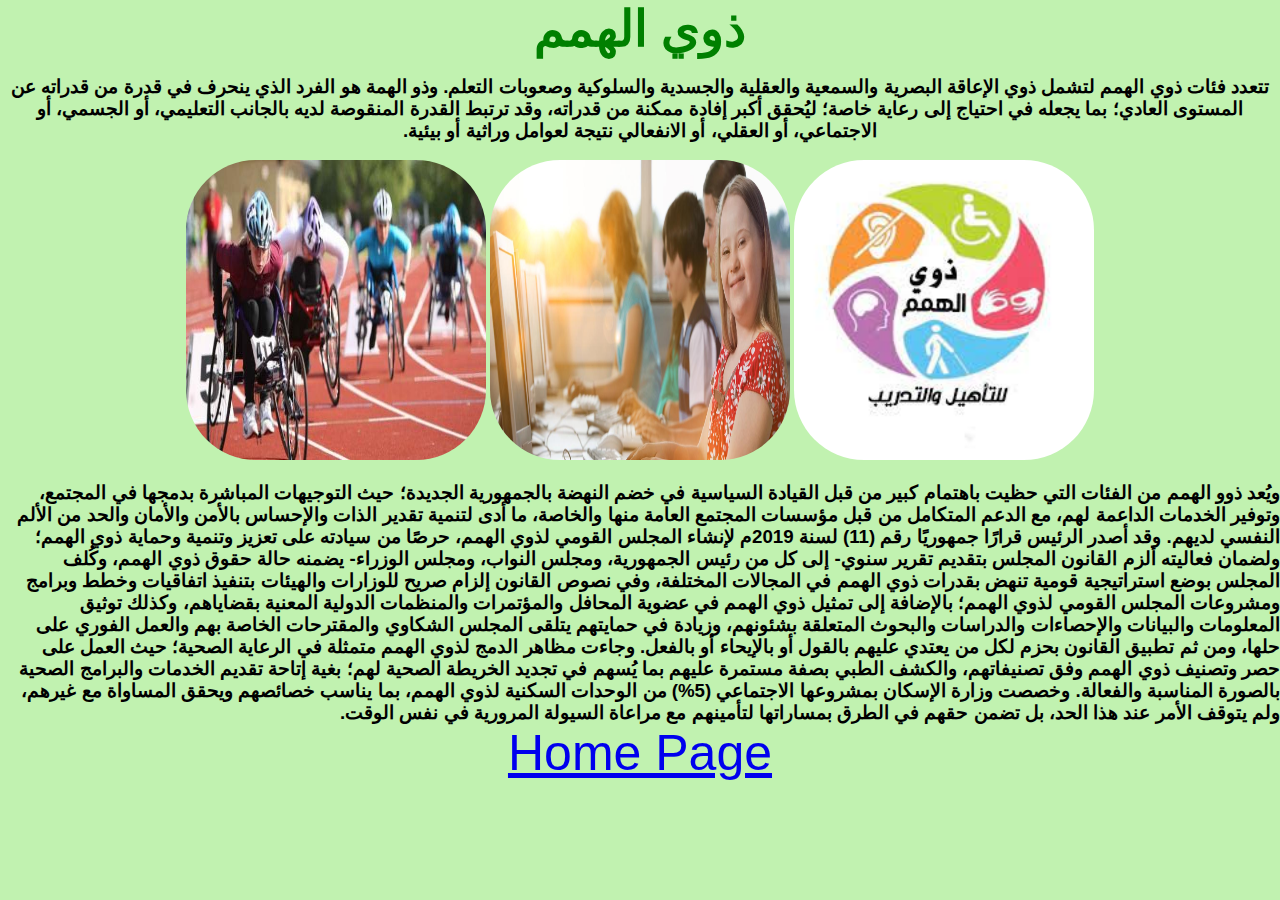
<file: 1.html>
<!DOCTYPE html>
<html lang="en">
<head>
    <meta charset="UTF-8">
    <meta name="viewport" content="width=device-width, initial-scale=1.0">
    <title>ذوي الهمم</title>
    <link rel="stylesheet" href="Educational platform.css">
    <link rel="stylesheet" href="https://prof.fontawesome.com/releases/v5.15.4/css/all.css" integrity="sha384-DyZ88mC6Up2uqS4h/KRgHuoeGwBcD4Ng9SiP4dIRy0EXTlnuz47vAwmeGwVChigm" crossorigin="anonymous"/>
</head>
<body bgcolor="#C1F2B0" dir="rtl">
    <h1 style="color: green; font-size: 50px; text-align:center ;"> ذوي الهمم </h1><br>
    <center>
        <h3> تتعدد فئات ذوي الهمم لتشمل ذوي الإعاقة البصرية والسمعية والعقلية والجسدية والسلوكية وصعوبات التعلم.

            وذو الهمة هو الفرد الذي ينحرف في قدرة من قدراته عن المستوى العادي؛ بما يجعله في احتياج إلى رعاية خاصة؛ ليُحقق أكبر إفادة ممكنة من قدراته، وقد ترتبط القدرة المنقوصة لديه بالجانب التعليمي، أو الجسمي، أو الاجتماعي، أو العقلي، أو الانفعالي نتيجة لعوامل وراثية أو بيئية.
</h3>          <br>
    <img src="people.jpg" alt="" width="300" height="300" style="border-radius: 70px;">
    <img src="special1.jpg" alt="" width="300" height="300" style="border-radius: 70px;">
    <img src="special2.jpg" alt="" width="300" height="300" style="border-radius: 70px;">
</center>
           
          <br> <h3>
ويُعد ذوو الهمم من الفئات التي حظيت باهتمام كبير من قبل القيادة السياسية في خضم النهضة بالجمهورية الجديدة؛ حيث التوجيهات المباشرة بدمجها في المجتمع، وتوفير الخدمات الداعمة لهم، مع الدعم المتكامل من قبل مؤسسات المجتمع العامة منها والخاصة، ما أدى لتنمية تقدير الذات والإحساس بالأمن والأمان والحد من الألم النفسي لديهم.

وقد أصدر الرئيس قرارًا جمهوريًا رقم (11) لسنة 2019م لإنشاء المجلس القومي لذوي الهمم، حرصًا من سيادته على تعزيز وتنمية وحماية ذوي الهمم؛ ولضمان فعاليته ألزم القانون المجلس بتقديم تقرير سنوي- إلى كل من رئيس الجمهورية، ومجلس النواب، ومجلس الوزراء- يضمنه حالة حقوق ذوي الهمم، وكُلف المجلس بوضع استراتيجية قومية تنهض بقدرات ذوي الهمم في المجالات المختلفة، وفي نصوص القانون إلزام صريح للوزارات والهيئات بتنفيذ اتفاقيات وخطط وبرامج ومشروعات المجلس القومي لذوي الهمم؛ بالإضافة إلى تمثيل ذوي الهمم في عضوية المحافل والمؤتمرات والمنظمات الدولية المعنية بقضاياهم، وكذلك توثيق المعلومات والبيانات والإحصاءات والدراسات والبحوث المتعلقة بشئونهم، وزيادة في حمايتهم يتلقى المجلس الشكاوي والمقترحات الخاصة بهم والعمل الفوري على حلها، ومن ثم تطبيق القانون بحزم لكل من يعتدي عليهم بالقول أو بالإيحاء أو بالفعل.

وجاءت مظاهر الدمج لذوي الهمم متمثلة في الرعاية الصحية؛ حيث العمل على حصر وتصنيف ذوي الهمم وفق تصنيفاتهم، والكشف الطبي بصفة مستمرة عليهم بما يُسهم في تجديد الخريطة الصحية لهم؛ بغية إتاحة تقديم الخدمات والبرامج الصحية بالصورة المناسبة والفعالة.

وخصصت وزارة الإسكان بمشروعها الاجتماعي (5%) من الوحدات السكنية لذوي الهمم، بما يناسب خصائصهم ويحقق المساواة مع غيرهم، ولم يتوقف الأمر عند هذا الحد، بل تضمن حقهم في الطرق بمساراتها لتأمينهم مع مراعاة السيولة المرورية في نفس الوقت.
</h3>
    <center>
        <a href="index.html" style="font-size: 50px;"> Home Page </a>
       </center>
</body>
</html>
</file>
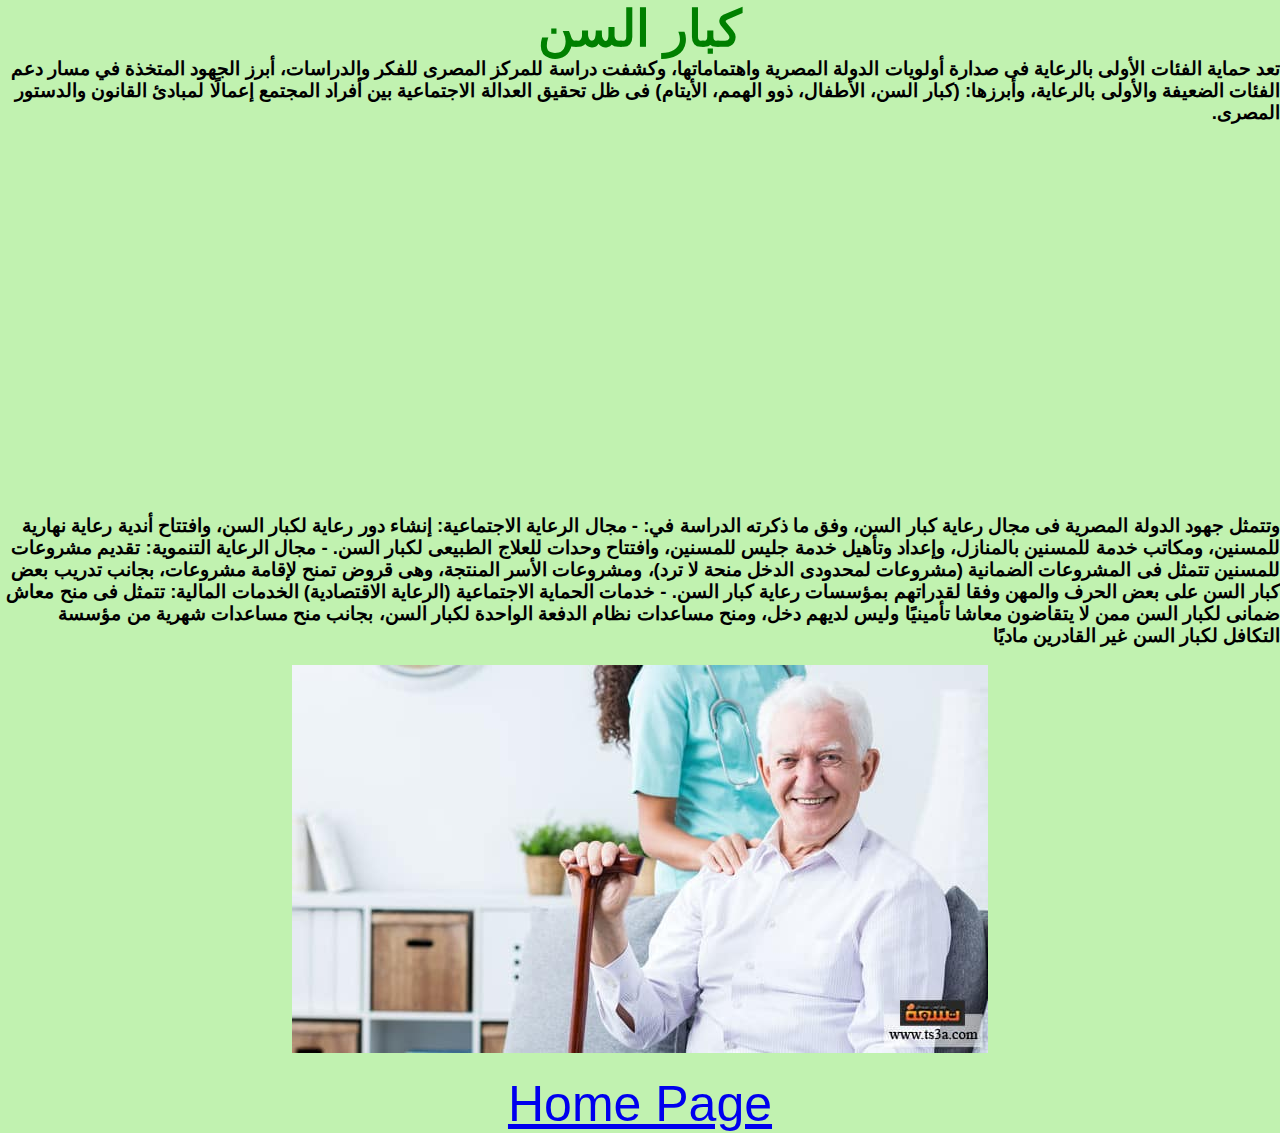
<file: 2.html>
<!DOCTYPE html>
<html lang="en">
<head>
    <meta charset="UTF-8">
    <meta name="viewport" content="width=device-width, initial-scale=1.0">
    <title>كبار السن</title>
    <link rel="stylesheet" href="Educational platform.css">
    <link rel="stylesheet" href="https://prof.fontawesome.com/releases/v5.15.4/css/all.css" integrity="sha384-DyZ88mC6Up2uqS4h/KRgHuoeGwBcD4Ng9SiP4dIRy0EXTlnuz47vAwmeGwVChigm" crossorigin="anonymous"/>
</head>
<body bgcolor="#C1F2B0" dir="rtl">
    <h1 style="color: green; font-size: 50px; text-align:center ;"> كبار السن </h1>
    <h3>
        تعد حماية الفئات الأولى بالرعاية فى صدارة أولويات الدولة المصرية واهتماماتها، وكشفت دراسة للمركز المصرى للفكر والدراسات، أبرز الجهود المتخذة في مسار دعم الفئات الضعيفة والأولى بالرعاية، وأبرزها: (كبار السن، الأطفال، ذوو الهمم، الأيتام) فى ظل تحقيق العدالة الاجتماعية بين أفراد المجتمع إعمالًا لمبادئ القانون والدستور المصرى.
    </h3>
<br><center>
        <iframe width="540" height="315" src="https://www.youtube.com/embed/7h3qwf2q3n8" title="حياة كريمة.. جهود الدولة لدعم كبار السن" frameborder="0" allow="accelerometer; autoplay; clipboard-write; encrypted-media; gyroscope; picture-in-picture; web-share" allowfullscreen></iframe>
 <br></center><br><br><br> <h3>
وتتمثل جهود الدولة المصرية فى مجال رعاية كبار السن، وفق ما ذكرته الدراسة في:
 
- مجال الرعاية الاجتماعية: إنشاء دور رعاية لكبار السن، وافتتاح أندية رعاية نهارية للمسنين، ومكاتب خدمة للمسنين بالمنازل، وإعداد وتأهيل خدمة جليس للمسنين، وافتتاح وحدات للعلاج الطبيعى لكبار السن.
 
- مجال الرعاية التنموية: تقديم مشروعات للمسنين تتمثل فى المشروعات الضمانية (مشروعات لمحدودى الدخل منحة لا ترد)، ومشروعات الأسر المنتجة، وهى قروض تمنح لإقامة مشروعات، بجانب تدريب بعض كبار السن على بعض الحرف والمهن وفقا لقدراتهم بمؤسسات رعاية كبار السن.
 
- خدمات الحماية الاجتماعية (الرعاية الاقتصادية) الخدمات المالية: تتمثل فى منح معاش ضمانى لكبار السن ممن لا يتقاضون معاشا تأمينيًا وليس لديهم دخل، ومنح مساعدات نظام الدفعة الواحدة لكبار السن، بجانب منح مساعدات شهرية من مؤسسة التكافل لكبار السن غير القادرين ماديًا
 </h3>  <center><br>
    <img src="the elderly.jpg" alt="the elderly"> <br><br>
     <a href="index.html" style="font-size: 50px;"> Home Page </a>
    </center>
</body>
</html>
</file>
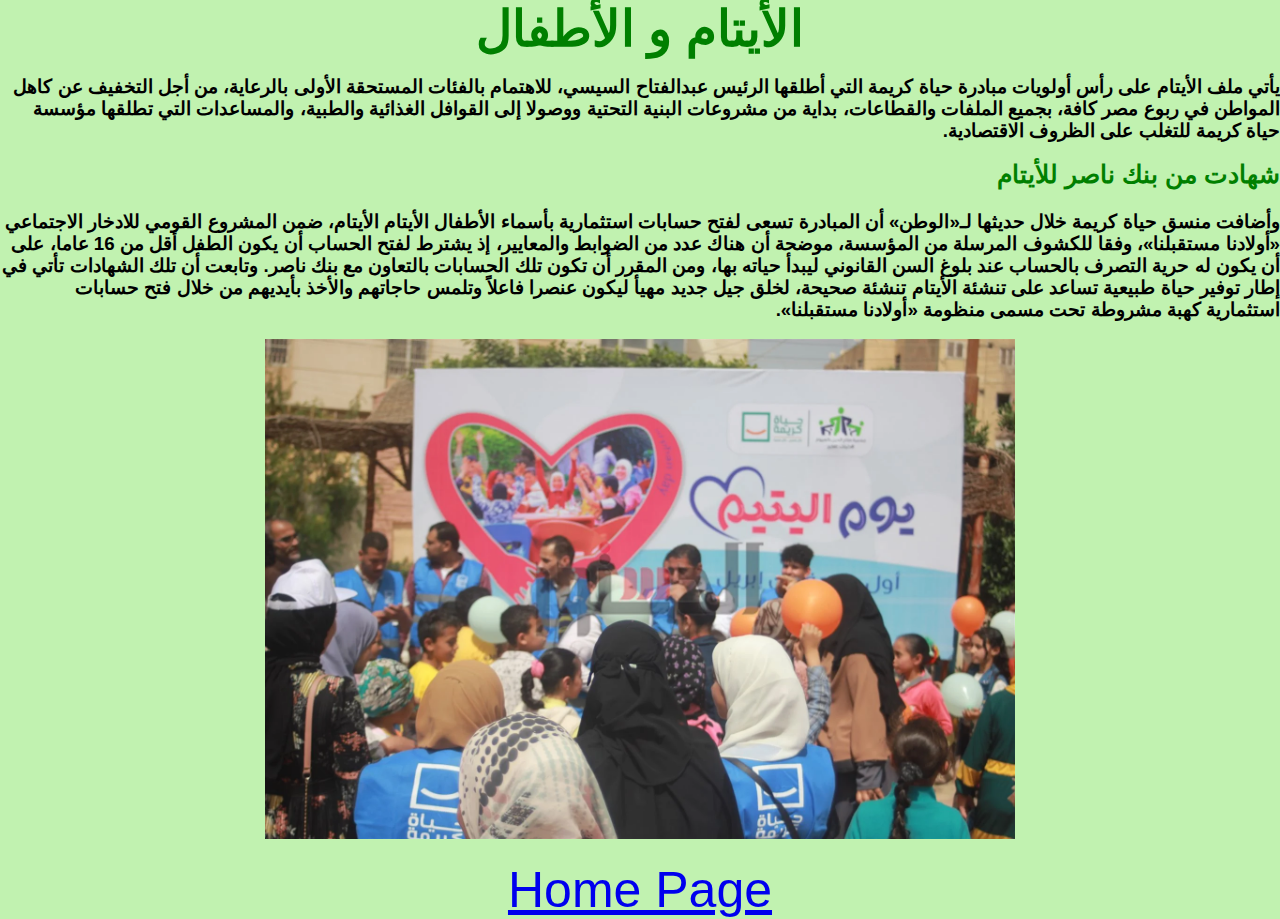
<file: 3.html>
<!DOCTYPE html>
<html lang="en">
<head>
    <meta charset="UTF-8">
    <meta name="viewport" content="width=device-width, initial-scale=1.0">
    <title>الأيتام والأطفال
        +
    </title>
    <link rel="stylesheet" href="Educational platform.css">
    <link rel="stylesheet" href="https://prof.fontawesome.com/releases/v5.15.4/css/all.css" integrity="sha384-DyZ88mC6Up2uqS4h/KRgHuoeGwBcD4Ng9SiP4dIRy0EXTlnuz47vAwmeGwVChigm" crossorigin="anonymous"/>
</head>
<body bgcolor="#C1F2B0" dir="rtl">
    <h1 style="color: green; font-size: 50px; text-align:center ;"> الأيتام و الأطفال </h1><br>
   <h3>
    
يأتي ملف الأيتام على رأس أولويات مبادرة حياة كريمة التي أطلقها الرئيس عبدالفتاح السيسي، للاهتمام بالفئات المستحقة الأولى بالرعاية، من أجل التخفيف عن كاهل المواطن في ربوع مصر كافة، بجميع الملفات والقطاعات، بداية من مشروعات البنية التحتية ووصولا إلى القوافل الغذائية والطبية، والمساعدات التي تطلقها مؤسسة حياة كريمة للتغلب على الظروف الاقتصادية.
   </h3><br>
   <h3>
   <p style="font-size: 25px; color: green;"> شهادت من بنك ناصر للأيتام </p> <br>
وأضافت منسق حياة كريمة خلال حديثها لـ«الوطن» أن المبادرة تسعى لفتح حسابات استثمارية بأسماء الأطفال الأيتام الأيتام، ضمن المشروع القومي للادخار الاجتماعي «أولادنا مستقبلنا»، وفقا للكشوف المرسلة من المؤسسة، موضحة أن هناك عدد من الضوابط والمعايير، إذ يشترط لفتح الحساب أن يكون الطفل أقل من 16 عاما، على أن يكون له حرية التصرف بالحساب عند بلوغ السن القانوني ليبدأ حياته بها، ومن المقرر أن تكون تلك الحسابات بالتعاون مع بنك ناصر.

وتابعت أن تلك الشهادات تأتي في إطار توفير حياة طبيعية تساعد على تنشئة الأيتام تنشئة صحيحة، لخلق جيل جديد مهيأ ليكون عنصرا فاعلاً وتلمس حاجاتهم والأخذ بأيديهم من خلال فتح حسابات استثمارية كهبة مشروطة تحت مسمى منظومة «أولادنا مستقبلنا».
   </h3><br>
       <center>
        <img src="child.jpg" alt="child" width="750px" height="500px"><br><br>
        <a href="index.html" style="font-size: 50px;"> Home Page </a>
       </center>
</body>
</html>
</file>
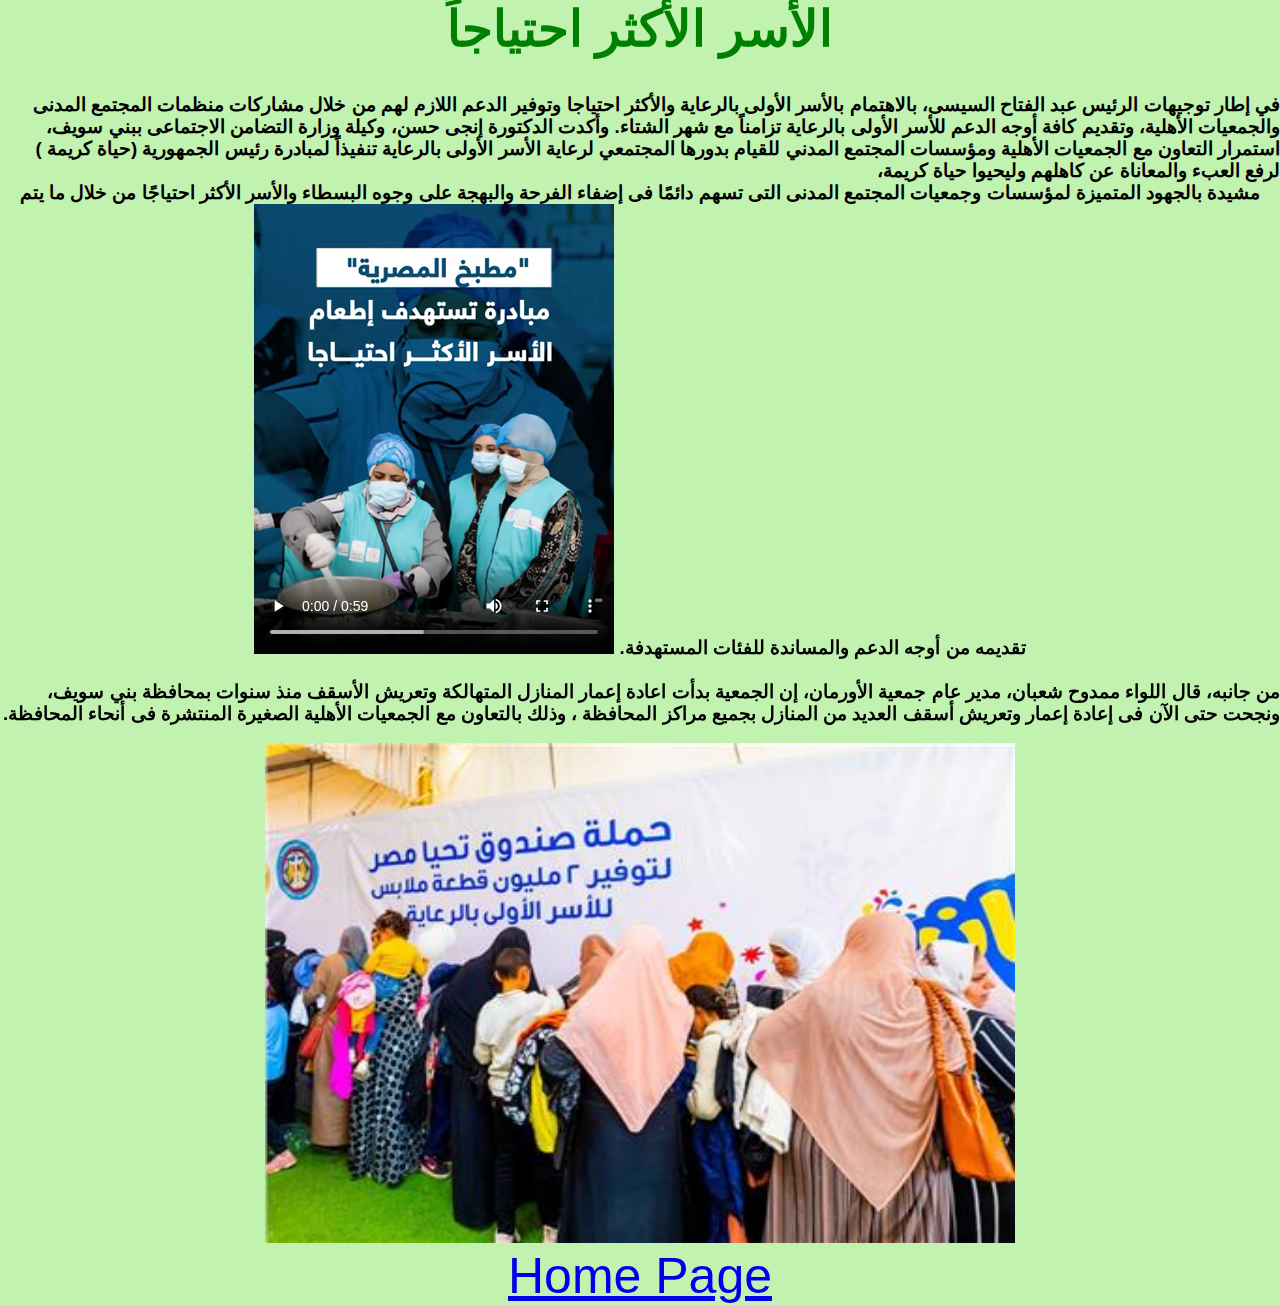
<file: 4.html>
<!DOCTYPE html>
<html lang="en">
<head>
    <meta charset="UTF-8">
    <meta name="viewport" content="width=device-width, initial-scale=1.0">
    <title>الأسر الأكثر احتياجاً</title>
    <link rel="stylesheet" href="Educational platform.css">
    <link rel="stylesheet" href="https://prof.fontawesome.com/releases/v5.15.4/css/all.css" integrity="sha384-DyZ88mC6Up2uqS4h/KRgHuoeGwBcD4Ng9SiP4dIRy0EXTlnuz47vAwmeGwVChigm" crossorigin="anonymous"/>
</head>
<body bgcolor="#C1F2B0" dir="rtl">
    <h1 style="color: green; font-size: 50px; text-align:center ;"> الأسر الأكثر احتياجاً </h1><br> <br>
    <h3>
         في إطار توجيهات الرئيس عبد الفتاح السيسى، بالاهتمام بالأسر الأولى بالرعاية والأكثر احتياجا وتوفير الدعم اللازم لهم من خلال مشاركات منظمات المجتمع المدنى والجمعيات الأهلية، وتقديم كافة أوجه الدعم للأسر الأولى بالرعاية تزامناً مع شهر الشتاء.

وأكدت الدكتورة إنجى حسن، وكيلة وزارة التضامن الاجتماعى ببني سويف، استمرار التعاون مع الجمعيات الأهلية ومؤسسات المجتمع المدني للقيام بدورها المجتمعي لرعاية الأسر الأولى بالرعاية تنفيذاً لمبادرة رئيس الجمهورية (حياة كريمة ) لرفع العبء والمعاناة عن كاهلهم وليحيوا حياة كريمة،
<center> مشيدة بالجهود المتميزة لمؤسسات وجمعيات المجتمع المدنى التى تسهم دائمًا فى إضفاء الفرحة والبهجة على وجوه البسطاء والأسر الأكثر احتياجًا من خلال ما يتم تقديمه من أوجه الدعم والمساندة للفئات المستهدفة. 
<video src="Food.mp4" controls ></video><br><br>
</center>
من جانبه، قال اللواء ممدوح شعبان، مدير عام جمعية الأورمان، إن الجمعية بدأت اعادة إعمار المنازل المتهالكة وتعريش الأسقف منذ سنوات بمحافظة بني سويف، ونجحت حتى الآن فى إعادة إعمار وتعريش أسقف العديد من المنازل بجميع مراكز المحافظة ، وذلك بالتعاون مع الجمعيات الأهلية الصغيرة المنتشرة فى أنحاء المحافظة.


   <br> </h3><br>
     <center>
        <img src="Family.jpg" alt="Family" width="750px" height="500px">  <br>
        <a href="index.html" style="font-size: 50px;"> Home Page </a>
       </center>
</body>
</html>
</file>
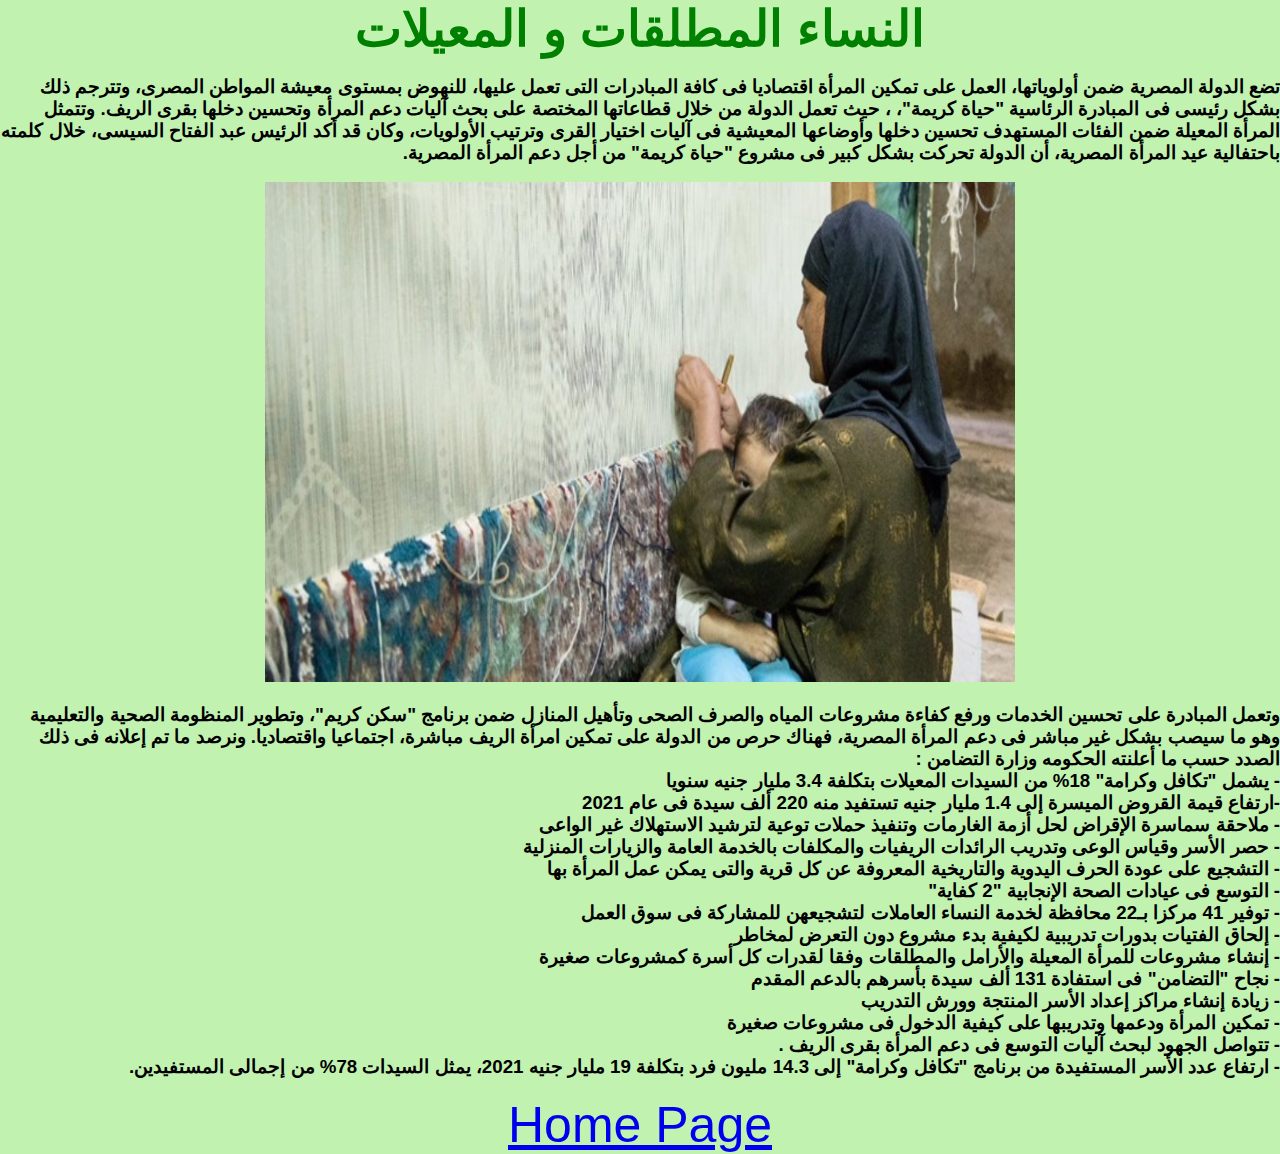
<file: 5.html>
<!DOCTYPE html>
<html lang="en">
<head>
    <meta charset="UTF-8">
    <meta name="viewport" content="width=device-width, initial-scale=1.0">
    <title> النساء المطلقات والمعيلات </title>
    <link rel="stylesheet" href="Educational platform.css">
    <link rel="stylesheet" href="https://prof.fontawesome.com/releases/v5.15.4/css/all.css" integrity="sha384-DyZ88mC6Up2uqS4h/KRgHuoeGwBcD4Ng9SiP4dIRy0EXTlnuz47vAwmeGwVChigm" crossorigin="anonymous"/>
</head>
<body bgcolor="#C1F2B0" dir="rtl">
    <h1 style="color: green; font-size: 50px; text-align:center ;"> النساء المطلقات و المعيلات </h1><br>
    <h3>        تضع الدولة المصرية ضمن أولوياتها، العمل على تمكين المرأة اقتصاديا فى كافة المبادرات التى تعمل عليها، للنهوض بمستوى معيشة المواطن المصرى، وتترجم ذلك بشكل رئيسى فى المبادرة الرئاسية "حياة كريمة"، ، حيث تعمل الدولة من خلال قطاعاتها المختصة على بحث آليات دعم المرأة وتحسين دخلها بقرى الريف.


        وتتمثل المرأة المعيلة ضمن الفئات المستهدف تحسين دخلها وأوضاعها المعيشية فى آليات اختيار القرى وترتيب الأولويات، وكان قد أكد الرئيس عبد الفتاح السيسى، خلال كلمته باحتفالية عيد المرأة المصرية، أن الدولة تحركت بشكل كبير فى مشروع "حياة كريمة" من أجل دعم المرأة المصرية.
</h3> <br>       

     <center>
        <img src="Woman.jpg" alt="woman" width="750px" height="500"><br>
       </center><br>
       <h3>
        
وتعمل المبادرة على تحسين الخدمات ورفع كفاءة مشروعات المياه والصرف الصحى وتأهيل المنازل  ضمن برنامج "سكن كريم"، وتطوير المنظومة الصحية والتعليمية وهو ما سيصب بشكل غير مباشر فى دعم المرأة المصرية، فهناك حرص من الدولة على تمكين امرأة الريف مباشرة، اجتماعيا واقتصاديا.


ونرصد ما تم إعلانه فى ذلك الصدد حسب ما أعلنته الحكومه وزارة التضامن
:

<ul>

<li>- يشمل "تكافل وكرامة" 18% من السيدات المعيلات بتكلفة 3.4 مليار جنيه سنويا</li></li>


<li>-ارتفاع قيمة القروض الميسرة إلى 1.4 مليار جنيه تستفيد منه 220 ألف سيدة فى عام 2021</li>

<li>- ملاحقة سماسرة الإقراض لحل أزمة الغارمات وتنفيذ حملات توعية لترشيد الاستهلاك غير الواعى</li>
 

<li>- حصر الأسر وقياس الوعى وتدريب الرائدات الريفيات والمكلفات بالخدمة العامة والزيارات المنزلية</li>

<li>- التشجيع على عودة الحرف اليدوية والتاريخية المعروفة عن كل قرية والتى يمكن عمل المرأة بها</li>


<li>- التوسع فى عيادات الصحة الإنجابية "2 كفاية"</li>

<li>- توفير 41 مركزا بـ22 محافظة لخدمة النساء العاملات لتشجيعهن للمشاركة فى سوق العمل</li>


<li>- إلحاق الفتيات بدورات تدريبية لكيفية بدء مشروع دون التعرض لمخاطر</li>

<li>- إنشاء مشروعات للمرأة المعيلة والأرامل والمطلقات وفقا لقدرات كل أسرة كمشروعات صغيرة</li>


<li>- نجاح "التضامن" فى استفادة 131 ألف سيدة بأسرهم بالدعم المقدم</li>

<li>- زيادة إنشاء مراكز إعداد الأسر المنتجة وورش التدريب</li>
<li>- تمكين المرأة ودعمها وتدريبها على كيفية الدخول فى مشروعات صغيرة</li>

<li>- تتواصل الجهود لبحث آليات التوسع فى دعم المرأة بقرى الريف .</li>

    <li>- ارتفاع عدد الأسر المستفيدة من برنامج "تكافل وكرامة" إلى 14.3 مليون فرد بتكلفة 19 مليار جنيه 2021، يمثل السيدات 78% من إجمالى المستفيدين.</li>
</ul>
       </h3><br>
       <center>
        <a href="index.html" style="font-size: 50px;"> Home Page </a>
       </center>
</body>
</html>
</file>
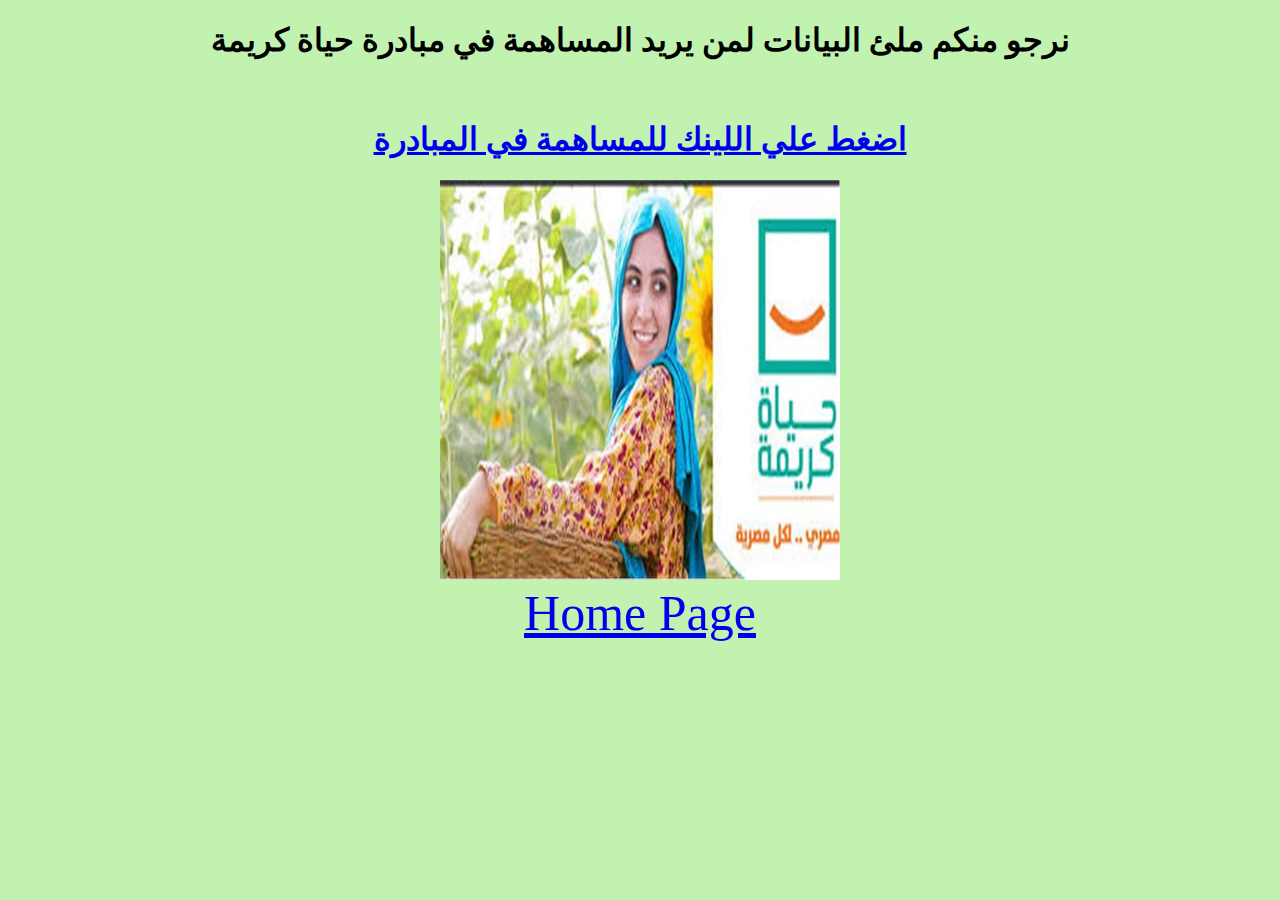
<file: connect with us.html>
<!DOCTYPE html>
<html lang="en">
<head>
    <meta charset="UTF-8">
    <meta name="viewport" content="width=device-width, initial-scale=1.0">
    <title>Connect with us</title>
</head>
<body bgcolor="#C1F2B0">

    <h1 style="text-align: center;">
        نرجو منكم ملئ البيانات لمن يريد المساهمة في مبادرة حياة كريمة
    </h1><br>
    <h1 style="text-align: center;">
        <a href="https://forms.gle/qPcgfpewa9iQp1688">اضغط علي اللينك للمساهمة في المبادرة</a>
    </h1> <center>
    <img src="Hayat Karema.jpg" width="400px" height="400px" target="_blank"><br>
    <a href="index.html" style="font-size: 50px;"> Home Page </a>
   </center>
</body>
</html>
</file>
<file: Educational platform.css>
@import url('https://fonts.googleapis.com/css2?family=Almarai:wght@300;400;700;800&family=Lalezar&display=swap');

 
 
 * {
    margin: 0;
    padding: 0;
    box-sizing: border-box;
 }
 body{
    font-family: sans-serif;
 }

 nav{
    display: flex;
    justify-content: space-between;
    align-items: center;
    max-width: 1366px;
    height: 10vh;
    margin: 0 auto;
    padding: 0 5rem;
 }

 nav .logo{
    display: flex;
    font-size: 2rem;
    align-items: center;
 }

 nav .logo i{
    color: #6e0aef;
    padding-left: 0.75rem;
 }
 nav .logo h4{
    font-family: 'lalezar', cursive;
 }
 nav .nav-items{
    display: flex;
    list-style-type: none;
 }
 nav .nav-items .nav-item{
    padding: 0 1rem;
 }

 nav .nav-link{
    text-decoration: none;
  color: #4e547e;
  font-size: 1.4rem;
 }

 nav .nav-link:hover {
    color: #6e0aef;
 }

 .hero{
   background-image: url(Hayat\ \(1\).jpg);
   background-repeat: no-repeat;
   background-size: cover;
   height: 600px;
 }
 .hero-section{
   max-width: 1366px;
   height: 90vh;
   display: flex;
   justify-content: space-between;
   align-items: center;
   margin: 0 auto;
   padding: 0 5rem ;
 }

 .hero-section .content{
   display: flex;
   flex-direction: column;
 }
 .hero-section h4{
    color: #6e0aef;
    font-size: 2.6rem;
    margin-bottom: 1rem;
 }

 .hero-section .content h1{
   font-size: 2.6rem;
   margin-bottom: 1rem;
 }

 .hero-section p {
   color: rgb(29, 29, 29);
   font-size: 1.4rem;
 }


 .hero-section p span {
   color: #6e0aef;
 }
.btn {
   width: 10rem;
   margin-top: 3rem;
   border-radius: 0.5rem;
   outline: none;
   border: none;
   padding: 0.75rem 1.5rem;
   background-color: #6e0aef;
 }
 .btn:hover {
   background-color: #7d25f0;
   cursor: pointer;
 }

 .btn a {
  text-decoration: none;
  color: #ffffff;
  font-size: 1.4rem;
 }

 .section-features{
   padding: 2rem 0;
   background-color: #f8f7fc;
 }

section.features .features-section{
   max-width: 1366px;
   margin: 0 auto;
   padding: 0 5rem;
   display: flex;
   flex-direction: column;
   display: flex;
}
.features-section h4{
   color: #6e0aef;
   font-size: 1.6rem;
   margin-bottom: 2rem;
}
.features-section .qualities{
   display: flex;
   justify-content: space-between;
}

.features-section .quality {
   display: flex;
   flex-direction: column;
   align-items: center;
   background-color: #ffffff;
   padding: 2rem;
   max-width: 17rem;
   border-radius: 3rem;
   margin: 3rem;
}

.features-section .quality:hover{
   border: 2px solid #6e0aef;
}

.qualities .quality i {
   font-size: 2rem;
   color: #6e0aef;
   margin-bottom: 1rem;
}

.qualities .quality h3 {
   font-size: 1.6rem;
   margin-bottom: 3rem;
}

.qualities .quality p{
   font-size: 1.2rem;
   text-align: center;
   color: #4e547e;
}



.newest.phone{
   padding-top: 5rem;
}


.newest-phones .phones-section {
   max-width: 1366px;
   margin: 0 auto;
   padding: 0 5rem;
   display: flex;
   flex-direction: column;
}

.phones-section h4 {
   color: #6e0aef;
   font-size: 1.6rem;
   margin-bottom: 2rem;
   text-align: center;
}

.phones-section .phones{
display: grid;
 grid-template-columns: 1fr 1fr 1fr 1fr;
 justify-content: flex-start;  
}

.phones .phone {
   margin: 3rem;
   max-width: 300px;
   display: flex;
   flex-direction: column;
   align-items: center;
}

.phone img {
margin-bottom: 1rem;
}

.phone img:hover {
   scale: 1.1;
}

.phone h3 {
   font-size: 1.6rem;
}
 
.phones-section button{
  width: 12rem;
  margin-bottom: 1rem;
  align-self: center;
}
.img1{
   width: 100px;
   height: 100px;
   
}

.safe {
   color: #6e0aef;
   font-size: 30px;
}

.ahmed{
   float: left;
}


.good{
   font-size: 35px;
}



.ahmed2{
   font-size: 38px;
}

.welcome{
   font-size: 60px;
}


.website{
   text-align: center;
   font-size: 1rem;
   font-family: Aljazeera;
}

.copy{
   justify-content: center;
   width: 10px;
   height: 10px;
}
</file>
